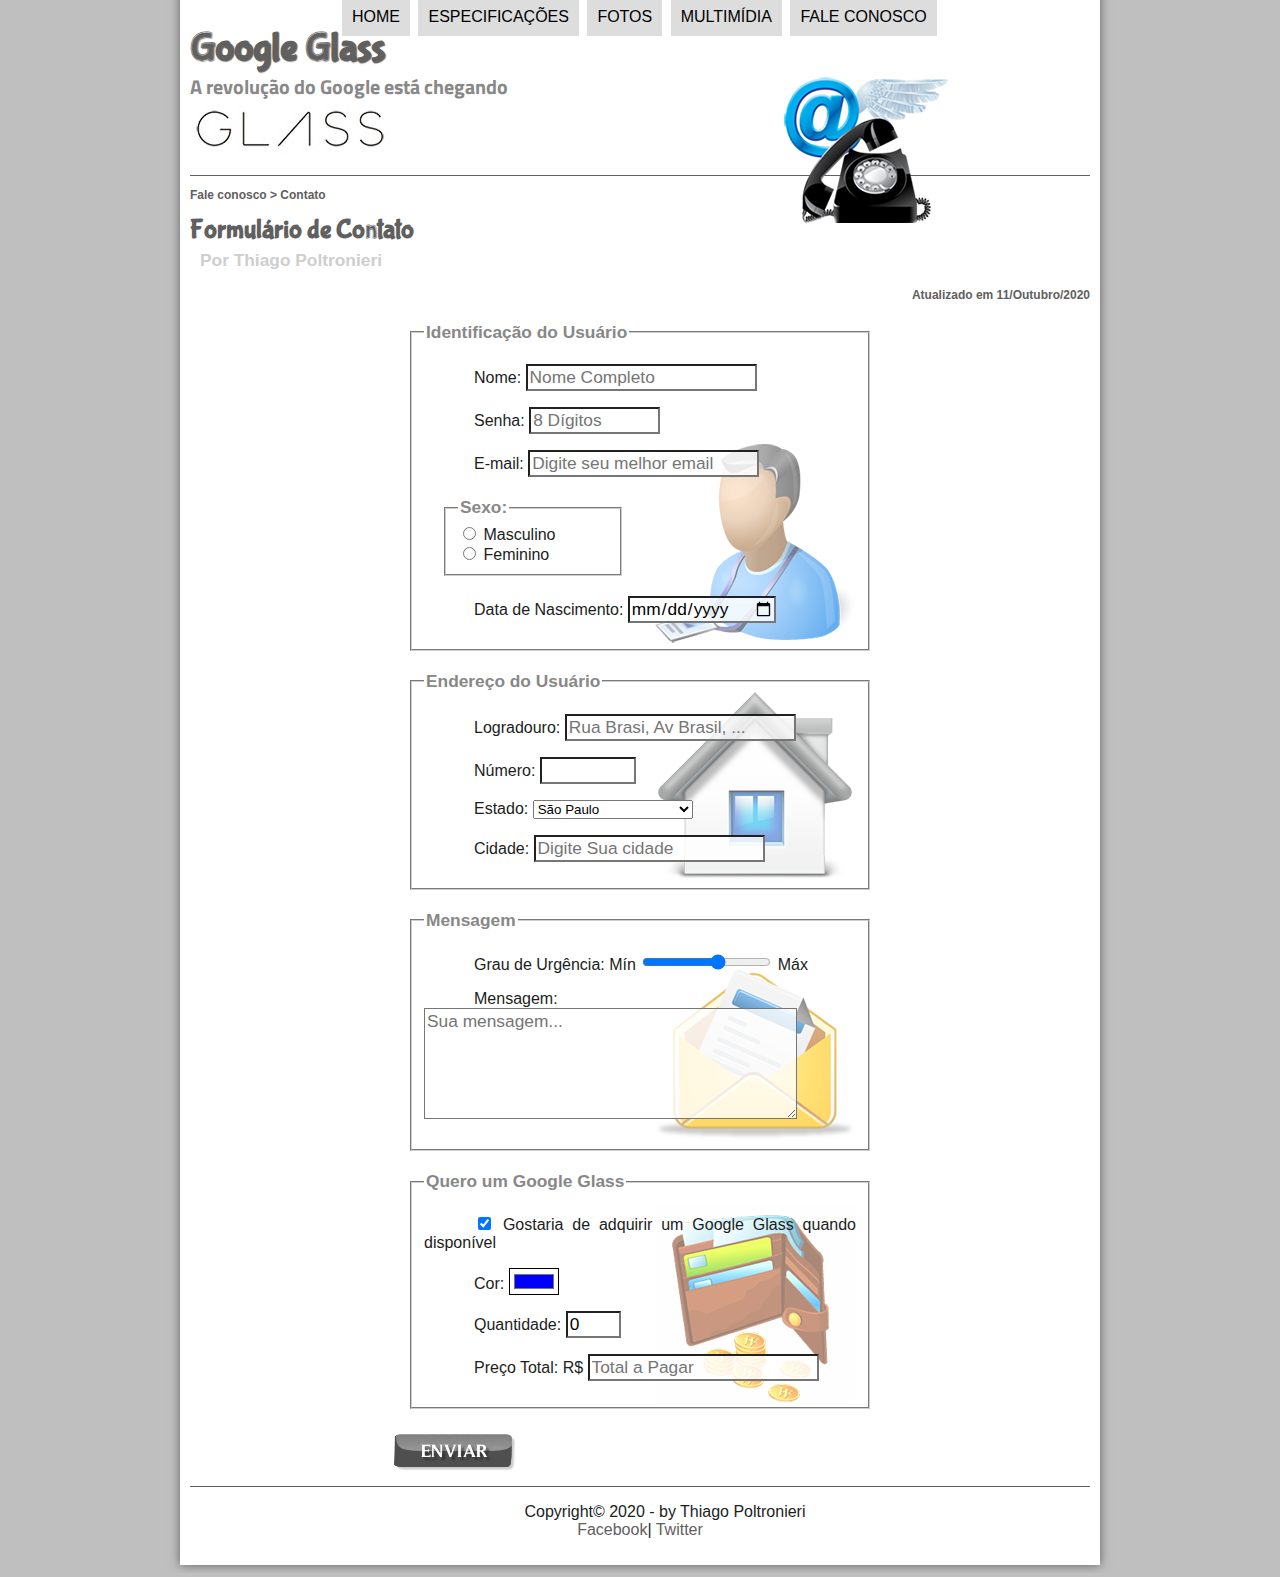
<file: fale-conosco.html>
<!DOCTYPE html>
<html lang=pt-br>
<head>
    <meta http-equiv="Content-Type" content="text/html;charset=UTF-8"/>  
    <title>Tudo sobre Google Glass</title>
    <link rel="stylesheet" type="text/css" href="_css/estilo.css"/>
    <link rel="stylesheet" type="text/css" href="_css/form.css">
    <script>
        function calc_total() {
          var qtd = parseInt(document.getElementById('cQtd').value);
          tot = qtd * 1500;
          document.getElementById('cTot').value = tot;
        }
      </script>
</head>
<script language="javascript" src="_javascript/funcoes.js"></script>
<body>
    <div id="interface">
    <header id="cabecalho">
    <hgroup>
    <h1>Google Glass</h1>
    <h2>A revolução do Google está chegando</h2>
    </hgroup>

    <figure>
        <img id="icone" src="_imagens/contato.png" alt="oculos"/>
        <figcaption> 
        </figcaption>
    </figure>
    <nav id="menu">
    <h1>Menu Principal</h1>
        <ul type="disc">
            <li onmouseover="mudafoto('_imagens/home.png')" onmouseout="mudafoto('_imagens/contato.png')"><a href="index.html">Home</a></li>
            <li onmouseover="mudafoto('_imagens/especificacoes.png')" onmouseout="mudafoto('_imagens/contato.png')"><a href="specs.html">Especificações</a></li>
            <li onmouseover="mudafoto('_imagens/fotos.png')" onmouseout="mudafoto('_imagens/contato.png')"><a href="fotos.html">Fotos</a></li>
            <li onmouseover="mudafoto('_imagens/multimidia.png')" onmouseout="mudafoto('_imagens/contato.png')"><a href="multimidia.html">Multimídia</a></li>
            <li onmouseover="mudafoto('_imagens/contato.png')" onmouseout="mudafoto('_imagens/contato.png')"><a href="fale-conosco.html">Fale conosco</a></li>
        </ul>    
    </nav>

</header>
<section id="corpo-full">
    <article id="noticia-principal">
        <header id="cabecalho-artigo">
            <hgroup>
              <h3> Fale conosco > Contato </h3>
              <h1> Formulário de  Contato </h1>
              <h2> Por Thiago Poltronieri </h2>
              <h3 class="direita"> Atualizado em 11/Outubro/2020 </h3>
            </hgroup>
        </header>
<form method="POST" id="fcontato" action="mailto:thiago.poltronieri@yahoo.com" oninput="calc_total();">

<fieldset id="usuario">
    <legend>Identificação do Usuário</legend>
    <p><label for="cNome">Nome: </label><input type="text" name="tNome" id="cNome" size="20" maxlength="30" placeholder="Nome Completo"></p>
    <p><label for="cSenha">Senha:</label> <input type="password" name="tSenha" id="cSenha" size="10" maxlength="8" placeholder="8 Dígitos"></p>
    <p><label for="cEmail">E-mail:</label> <input type="email" name="tEmail" id="cEmail" size="20" maxlength="40" placeholder="Digite seu melhor email"></p>
    <fieldset id="sexo">
        <legend>Sexo:</legend>     
        <input type="radio" name="tSexo" id="cMasc"> <label for="cMasc">Masculino</label><br/>
        <input type="radio" name="tSexo" id="cFem"> <label for="cFem">Feminino</label>
    </fieldset>
    <p><label for="cNasc">Data de Nascimento:</label> <input type="date" name="tNasc" id="cNasc"></p>
</fieldset>

<fieldset id="endereco">
    <legend>Endereço do Usuário</legend>
    <p><label for="cRua">Logradouro: </label><input type="text" name="tRua" id="cRua" size="20" maxlength="100" placeholder="Rua Brasi, Av Brasil, ..."></p>
    <p><label for="cNum">Número: </label><input type="number" name="tNum" id="cNum" size="5" min="0" max="99999"></p>
    <p><label for="cEst">Estado:</label>
    <select name="tEst" id="cEst">
       <OPTgroup label="Região Norte">
        <option value="AC">Acre</option>
        <option value="AP">Amapá</option>
        <option value="AM">Amazonas</option>
        <option value="PA">Pará</option>
        <option value="RR">Roraima</option>
        <option value="RO">Rondônia</option>
        <option value="TO">Tocantins</option>
       </OPTgroup>
       <OPTgroup label="Região Nordeste">
        <option value="AL">Alagoas</option>
        <option value="BA">Bahia</option>
        <option value="CE">Ceará</option>
        <option value="MA">Maranhão</option>
        <option value="PB">Paraíba</option>
        <option value="PE">Pernambuco</option>
        <option value="PI">Piauí</option>
        <option value="RN">Rio Grande do Norte</option>
        <option value="SE">Sergipe</option>
        </OPTgroup>
        <OPTgroup label="Região Centro-Oeste">
            <option value="GO">Goiás</option>
            <option value="MT">Mato Grosso</option>
            <option value="MS">Mato Grosso do Sul</option>
        </OPTgroup>
        <OPTgroup label="Região Sudeste">
            <option value="ES">Espírito Santo</option>
            <option value="MG">Minas Gerais</option>
            <option value="RJ">Rio de Janeiro</option>
            <option value="SP" selected>São Paulo</option>
        </OPTgroup>
        <OPTgroup label="Região Sul">
            <option value="PR">Paraná</option>
            <option value="RS">Rio Grande do Sul</option>
            <option value="SC">Santa Catarina</option>            
        </OPTgroup>
        <OPTgroup label="Brasilia">
            <option value="DF">Distrito Federal</option>  
        </OPTgroup></select></p>
        <p>
            <label for="cCid"> Cidade: </label>
            <input type="text" name="tCid" id="cCid" maxlength="40" size="20" placeholder="Digite Sua cidade" list="cidades">
          </p>
          <datalist id="cidades">
            <option value="Rio Branco"></option>
            <option value="Maceió"></option>
            <option value="Macapá"></option>
            <option value="Manaus"></option>
            <option value="Salvador"></option>
            <option value="Fortaleza"></option>
            <option value="Brasília"></option>
            <option value="Vitória"></option>
            <option value="Goiânia"></option>
            <option value="São Luís"></option>
            <option value="Cuiabá"></option>
            <option value="Campo Grande"></option>
            <option value="Belo Horizonte"></option>
            <option value="Belém"></option>
            <option value="João Pessoa"></option>
            <option value="Curitiba"></option>
            <option value="Recife"></option>
            <option value="Teresina"></option>
            <option value="Rio de Janeiro"></option>
            <option value="Natal"></option>
            <option value="Porto Alegre"></option>
            <option value="Porto Velho"></option>
            <option value="Boa Vista"></option>
            <option value="Florianópolis"></option>
            <option value="São Paulo"></option>
            <option value="Aracaju"></option>
            <option value="Palmas"></option>
        </datalist>
</fieldset>

<fieldset id="mensagem">
    <legend> Mensagem </legend>
        <p>
          <label for="cUrg"> Grau de Urgência: </label>
          Mín <input type="range" name="tUrg" id="cUrg" min="0" max="10" step="2"> Máx
        </p>
        <p>
          <label for="cMsg"> Mensagem: </label>
          <textarea name="tMsg" id="cMsg" rows="5" cols="35" placeholder="Sua mensagem..."></textarea>
        </p>
</fieldset>

<fieldset id="pedido">
    <legend> Quero um Google Glass </legend>
        <p>
          <input type="checkbox" name="tPed" id="cPed" checked>
          <label for="cPed"> Gostaria de adquirir um Google Glass quando disponível </label>
        </p>
        <p>
          <label for="cCor"> Cor: </label>
          <input type="color" name="tCor" id="cCor" value="#0000ff">
        </p>
        <p>
          <label for="cQtd"> Quantidade: </label>
          <input type="number" name="tQtd" id="cQtd" min="0" max="5" value="0">
        </p>
        <p>
          <label for="cTot"> Preço Total: R$ </label>
          <input type="text" name="tTot" id="cTot" placeholder="Total a Pagar" readonly>
        </p>
  </fieldset>

  <!-- <input type="submit" value="Enviar"> -->
  <input type="image" name="tEnviar" src="_imagens/botao-enviar.png">

</form>
</article>
</section>
<footer id="rodape">
    <p>Copyright&copy; 2020 - by Thiago Poltronieri<br/>
    <a href="https://www.facebook.com/thiago.williamP" target="_blank">Facebook</a>| <a href="https://twitter.com/thiago_williamP" target="_blank">Twitter</p></a>
</footer>
    </div>
</body>
</html>
</file>
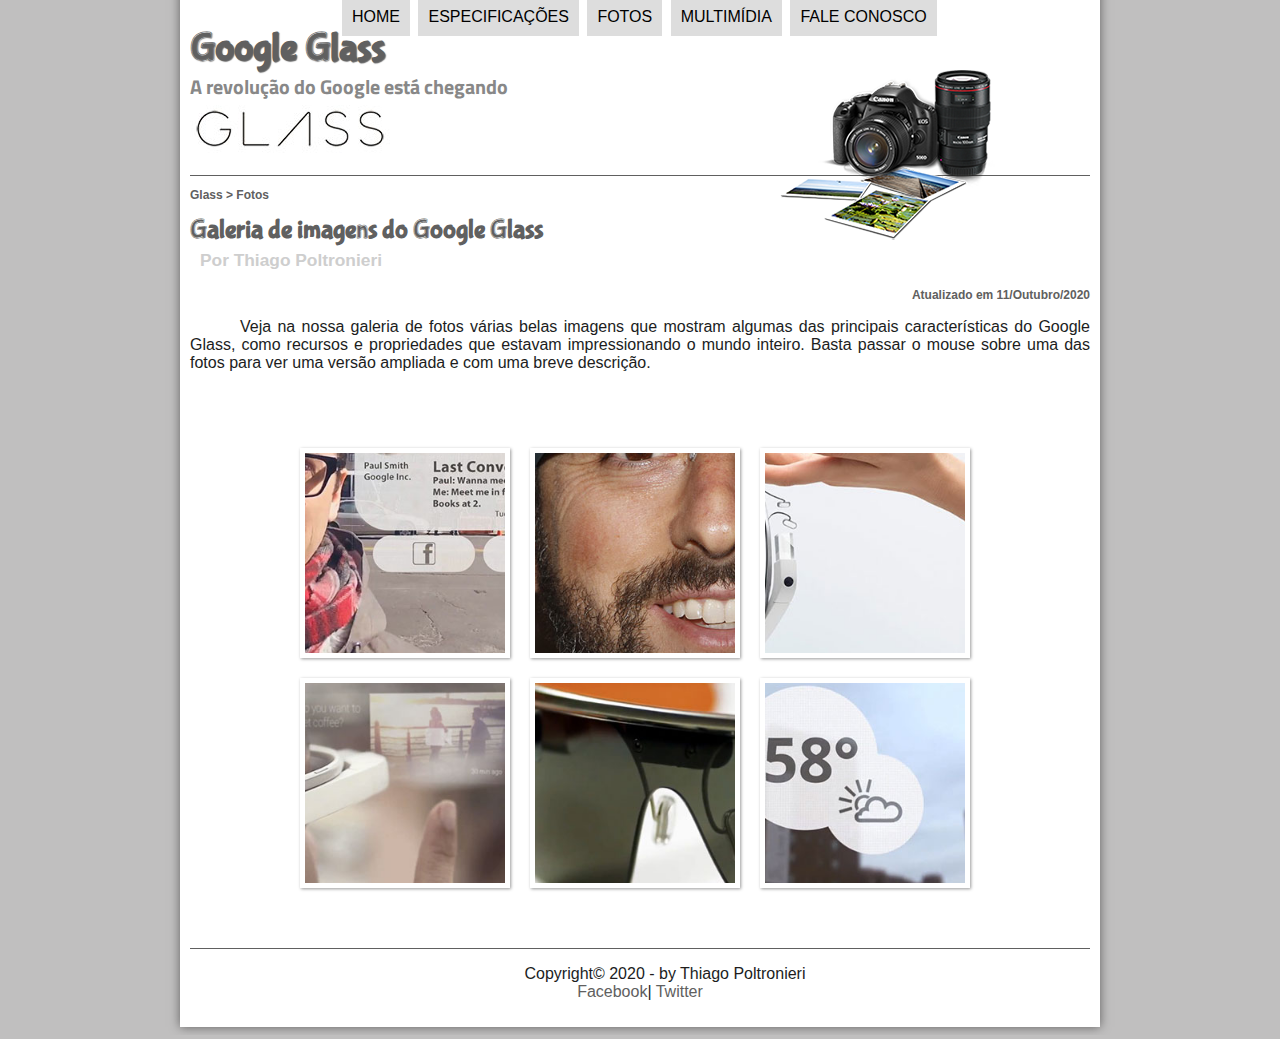
<file: fotos.html>
<!DOCTYPE html>
<html lang=pt-br>
<head>
    <meta http-equiv="Content-Type" content="text/html;charset=UTF-8"/>  
    <title>Tudo sobre Google Glass</title>
    <link rel="stylesheet" type="text/css" href="_css/estilo.css"/>
    <link rel="stylesheet" type="text/css" href="_css/fotos.css">
</head>
<script language="javascript" src="_javascript/funcoes.js"></script>
<body>
    <div id="interface">
    <header id="cabecalho">
    <hgroup>
    <h1>Google Glass</h1>
    <h2>A revolução do Google está chegando</h2>
    </hgroup>

    <figure>
        <img id="icone" src="_imagens/fotos.png" alt="oculos"/>
        <figcaption> 
        </figcaption>
    </figure>
    <nav id="menu">
    <h1>Menu Principal</h1>
        <ul type="disc">
            <li onmouseover="mudafoto('_imagens/home.png')" onmouseout="mudafoto('_imagens/fotos.png')"><a href="index.html">Home</a></li>
            <li onmouseover="mudafoto('_imagens/especificacoes.png')" onmouseout="mudafoto('_imagens/fotos.png')"><a href="specs.html">Especificações</a></li>
            <li onmouseover="mudafoto('_imagens/fotos.png')" onmouseout="mudafoto('_imagens/fotos.png')"><a href="fotos.html">Fotos</a></li>
            <li onmouseover="mudafoto('_imagens/multimidia.png')" onmouseout="mudafoto('_imagens/fotos.png')"><a href="multimidia.html">Multimídia</a></li>
            <li onmouseover="mudafoto('_imagens/contato.png')" onmouseout="mudafoto('_imagens/fotos.png')"><a href="fale-conosco.html">Fale conosco</a></li>
        </ul>    
    </nav>

</header>
<section id="corpo-full">
    <article id="noticia-principal">
<header id="cabecalho-artigo">
    <hgroup>
    <h3> Glass > Fotos </h3>
    <h1> Galeria de imagens do Google Glass</h1>
    <h2>Por Thiago Poltronieri</h2>
    <h3 class="direita">Atualizado em 11/Outubro/2020</3>
    </hgroup>
</header>

<p>
            Veja na nossa galeria de fotos várias belas imagens que mostram algumas das principais características do
            Google Glass, como recursos e propriedades que estavam impressionando o mundo inteiro. Basta passar o mouse
            sobre uma das fotos para ver uma versão ampliada e com uma breve descrição.
</p>

<ul id="album-fotos">
    <li id="foto01">
      <span> Agenda e lembretes </span>
    </li>
    <li id="foto02">
      <span> Sergey Brin usando o Glass </span>
    </li>
    <li id="foto03">
      <span> Leve e compacto </span>
    </li>
    <li id="foto04">
      <span> Sensação de uma tela de 50" </span>
    </li>
    <li id="foto05">
      <span> Vários tipos de lente </span>
    </li>
    <li id="foto06">
      <span> Informações importantes </span>
    </li>
  </ul>

</article>
</section>
<footer id="rodape">
    <p>Copyright&copy; 2020 - by Thiago Poltronieri<br/>
    <a href="https://www.facebook.com/thiago.williamP" target="_blank">Facebook</a>| <a href="https://twitter.com/thiago_williamP" target="_blank">Twitter</p></a>
</footer>
</div>
</body>
</html>
</file>
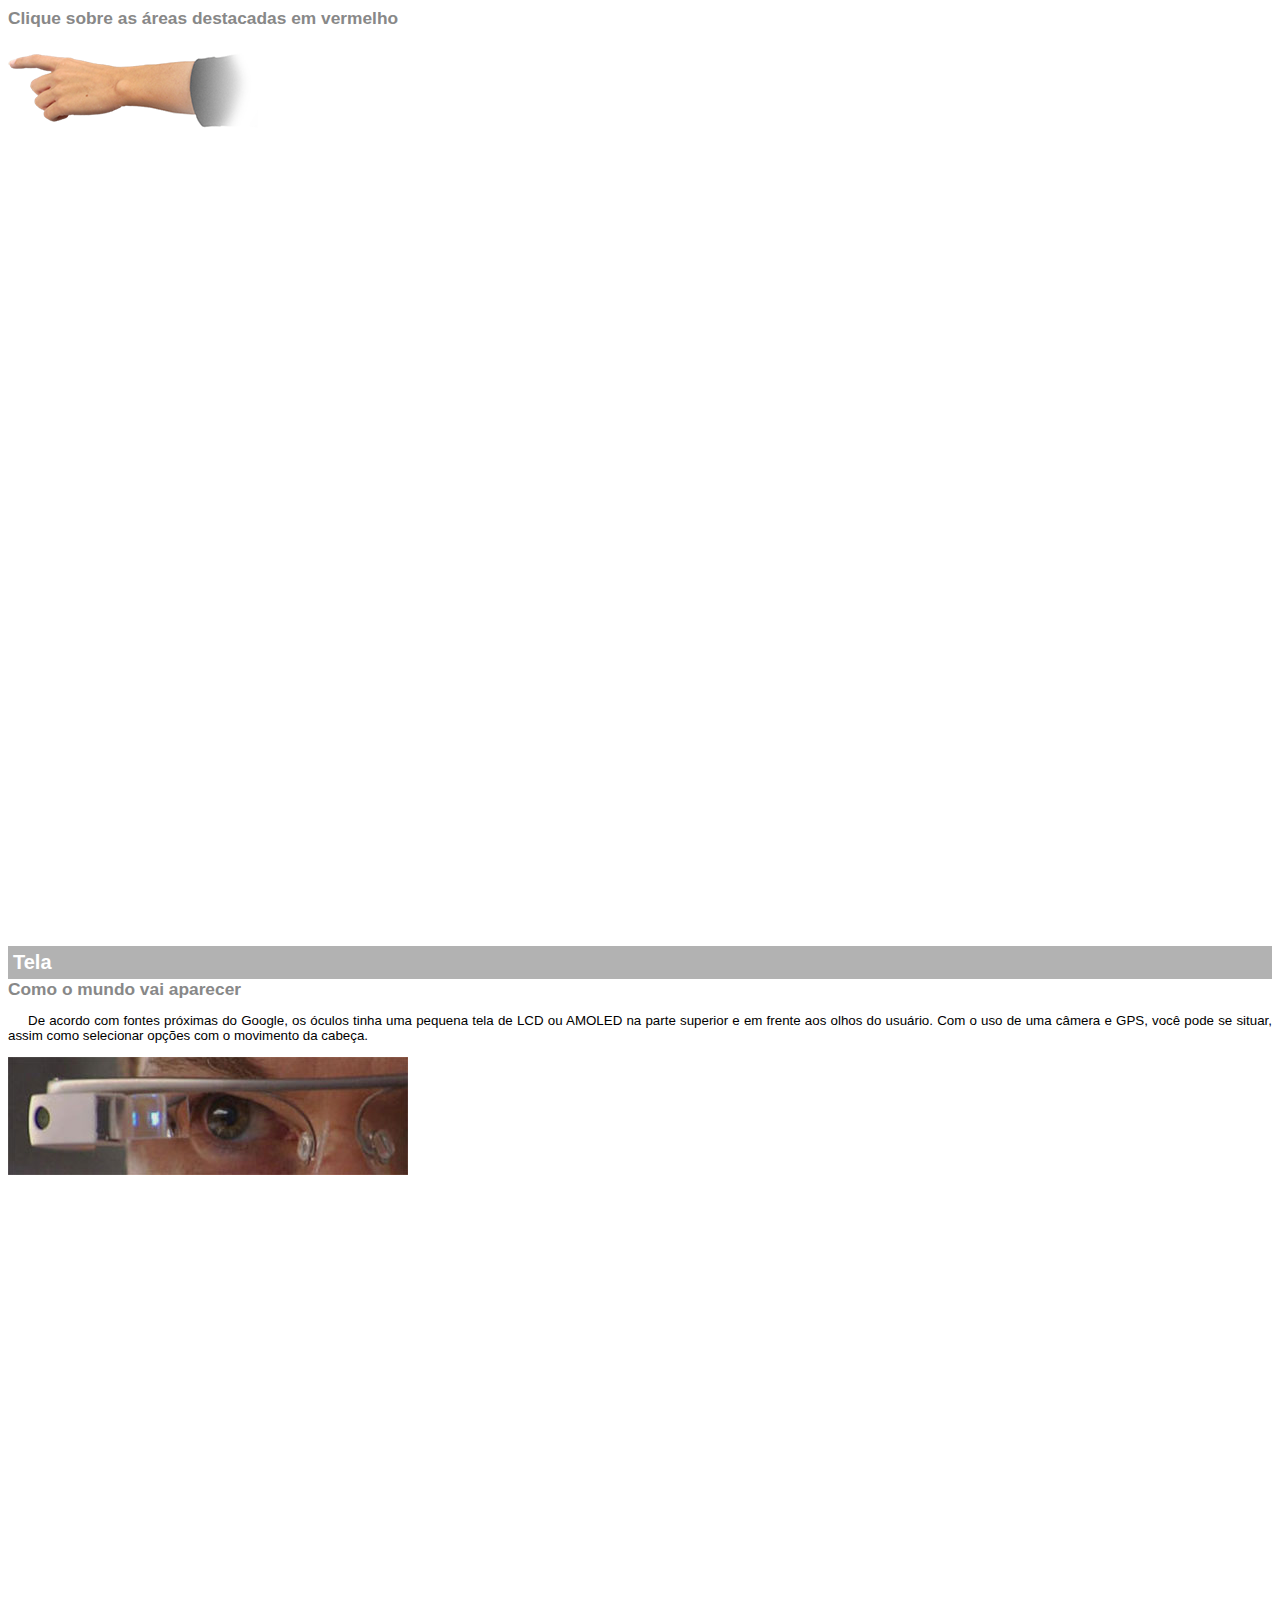
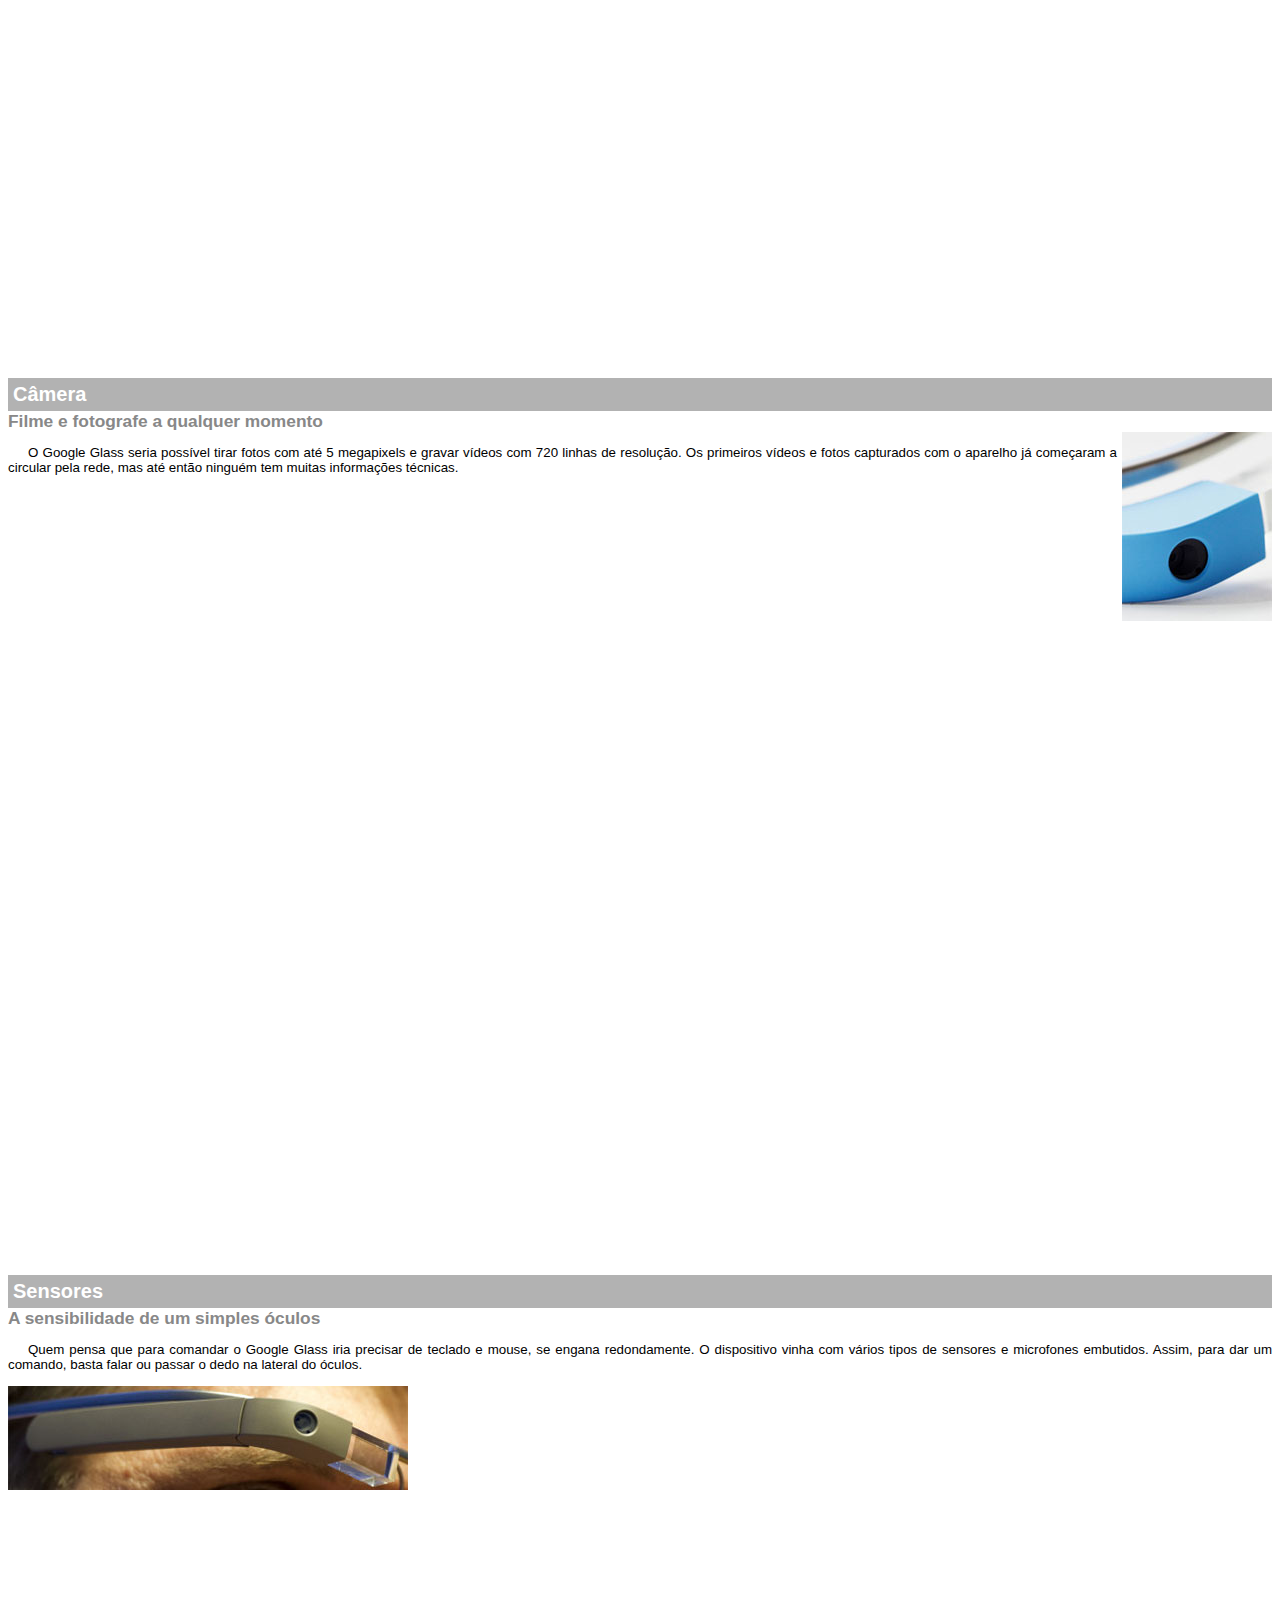
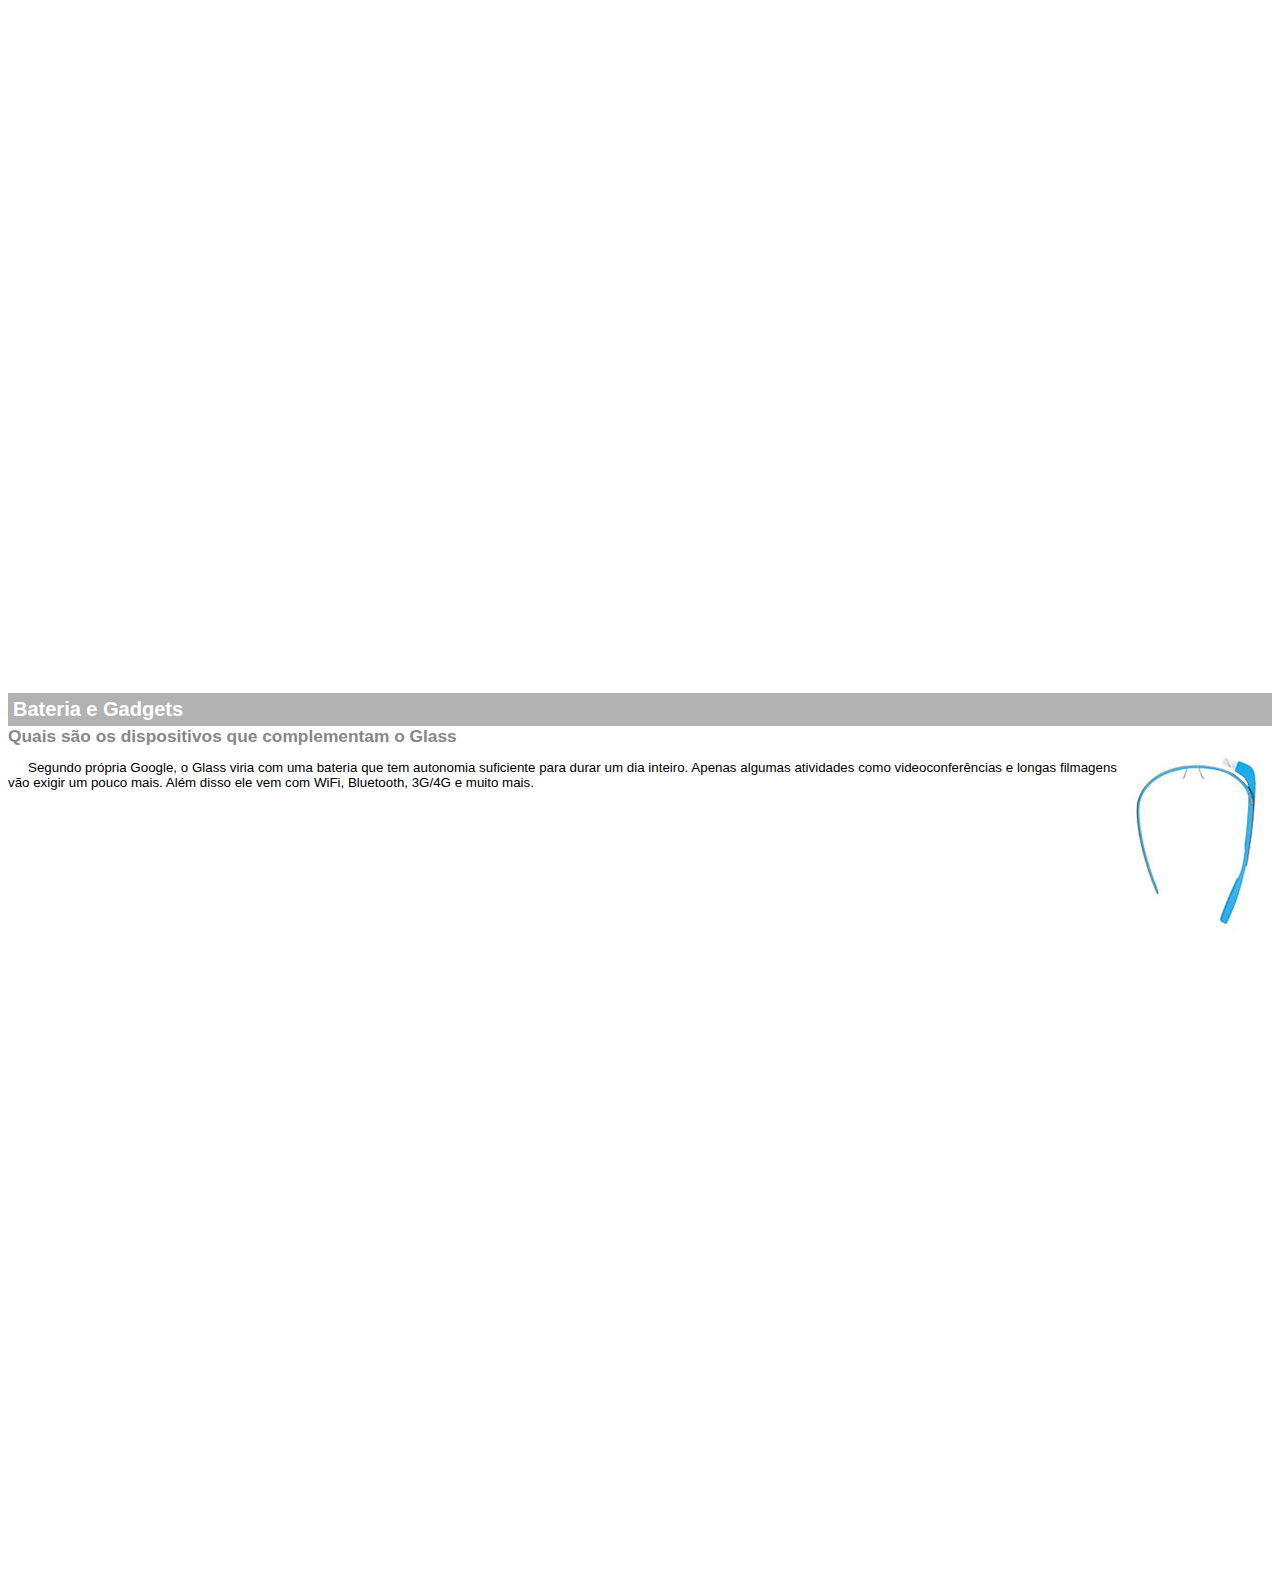
<file: google-glass.html>
<!DOCTYPE html>
<html>
<header>
    <meta class="UTF-8"/>
    <title>Informações sobre Google Glass</title>
    <style>
        body {
            font-family: Arial, sans-serif;
            font-size: 10pt;
            overflow-x: hidden;
        }

        ::-webkit-scrollbar {
            display: none;
        }

        p {
            text-align: justify;
            text-indent: 20px;
        }

        article h1 {
            font-size: 15pt;
            color: #ffffff;
            background-color: rgba(0, 0, 0, .3);
            padding: 5px;
            margin: 0px;
        }

        article h2 {
            font-size: 13pt;
            color: #888888;
            margin: 0px;
        }

        article {
            margin-bottom: 800px;
        }

        img.img-dir {
            display: block;
            float: right;
            margin-left: 5px;
        }

    </style>
</header>
<body>

<article id="topo">
<header>
<h2>
Clique sobre as áreas destacadas em vermelho
</h2>
</header>
<img src="_imagens/mao.png" alt="Mão apontando para a esquerda">
</article>

<article id="tela">
<header>
<h1>Tela</h1>
<h2>Como o mundo vai aparecer</h2>
</header>
<p>De acordo com fontes próximas do Google, os óculos tinha uma pequena tela de LCD ou AMOLED na parte superior e em frente aos olhos do usuário. Com o uso de uma câmera e GPS, você pode se situar, assim como selecionar opções com o movimento da cabeça.
</p>
<img src="_imagens/det-tela.jpg" alt="Tela do Google Glass">
</article>

<article id="camera">
<header>
<h1>Câmera</h1>
<h2>Filme e fotografe a qualquer momento</h2>
</header>
<img src="_imagens/det-camera.jpg" class="img-dir" alt="câmera do Google Glass">
<p>O Google Glass seria possível tirar fotos com até 5 megapixels e gravar vídeos com 720 linhas de resolução. Os primeiros vídeos e fotos capturados com o aparelho já começaram a circular pela rede, mas até então ninguém tem muitas informações técnicas.</p>
</article>

<article id="sensores">
<header>
<h1>Sensores</h1>
 <H2>A sensibilidade de um simples óculos</H2>
</header>
 <p>Quem pensa que para comandar o Google Glass iria precisar de teclado e mouse, se engana redondamente. O dispositivo vinha com vários tipos de sensores e microfones embutidos. Assim, para dar um comando, basta falar ou passar o dedo na lateral do óculos.</P>
<img src="_imagens/det-touch.jpg" alt="Sensores do Google Glass">
</article>

<article id="gadgets">
<header>
<h1>Bateria e Gadgets</h1>
<h2>Quais são os dispositivos que complementam o Glass</h2>
</header>
<img src="_imagens/det-bateria.jpg" class="img-dir" alt="Bateria e gadgets do Google Glass">
<p> Segundo própria Google, o Glass viria com uma bateria que tem autonomia suficiente para durar um dia inteiro. Apenas algumas atividades como videoconferências e longas filmagens vão exigir um pouco mais. Além disso ele vem com WiFi, Bluetooth, 3G/4G e muito mais.</p>
</article>

</body>
</html>
</file>
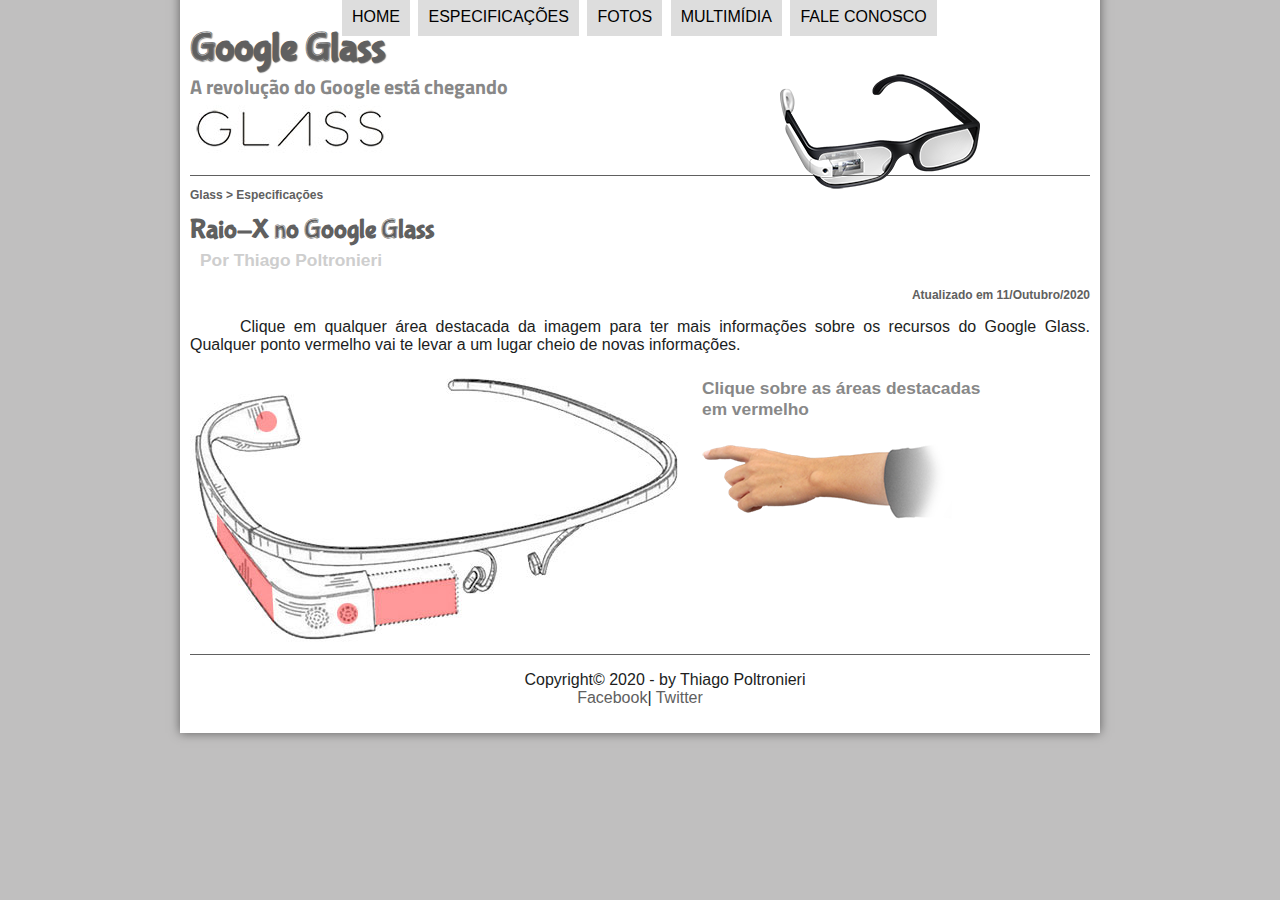
<file: specs.html>
<!DOCTYPE html>
<html lang=pt-br>
<head>
    <meta http-equiv="Content-Type" content="text/html;charset=UTF-8"/>  
    <title>Tudo sobre Google Glass</title>
    <link rel="stylesheet" type="text/css" href="_css/estilo.css"/>
    <link rel="stylesheet" type="text/css" href="_css/specs.css"></Link>
</head> 
<script language="javascript" src="_javascript/funcoes.js"></script>
<body>
    <div id="interface">
    <header id="cabecalho">
    <hgroup>
    <h1>Google Glass</h1>
    <h2>A revolução do Google está chegando</h2>
    </hgroup>

    <figure>
        <img id="icone" src="_imagens/glass-oculos-preto-peq.png" alt="oculos"/>
        <figcaption> 
        </figcaption>
    </figure>
    <nav id="menu">
    <h1>Menu Principal</h1>
        <ul>
            <li onmouseover="mudafoto('_imagens/home.png')" onmouseout="mudafoto('_imagens/especificacoes.png')"><a href="index.html">Home</a></li>
            <li onmouseover="mudafoto('_imagens/especificacoes.png')" onmouseout="mudafoto('_imagens/especificacoes.png')"><a href="specs.html">Especificações</a></li>
            <li onmouseover="mudafoto('_imagens/fotos.png')" onmouseout="mudafoto('_imagens/especificacoes.png')"><a href="fotos.html">Fotos</a></li>
            <li onmouseover="mudafoto('_imagens/multimidia.png')" onmouseout="mudafoto('_imagens/especificacoes.png')"><a href="multimidia.html">Multimídia</a></li>
            <li onmouseover="mudafoto('_imagens/contato.png')" onmouseout="mudafoto('_imagens/especificacoes.png')"><a href="fale-conosco.html">Fale conosco</a></li>
        </ul>    
    </nav>

</header>
<section id="corpo-full">
<article id="noticia-principal">
<header id="cabecalho-artigo">
    <hgroup>
        <h3>Glass > Especificações</h3>
        <h1>Raio-X no Google Glass</h1>
        <h2>Por Thiago Poltronieri</h2>
        <h3 class="direita">Atualizado em 11/Outubro/2020</3>
    </hgroup>
</header>
<p>Clique em qualquer área destacada da imagem para ter mais informações sobre os recursos do Google Glass. Qualquer ponto vermelho vai te levar a um lugar cheio de novas informações.</p>
<section id="conteudo">
    <img src="_imagens/glass-esquema-marcado.jpg" alt="Esquema Do Google Glass" usemap="#meumapa">
    <map name="meumapa">
<area shape="rect" coords="179,202,270,260" href="google-glass.html#tela" target="janela">
<area shape="circle" coords="158,243,12" href="google-glass.html#camera" target="janela" >
<area shape="circle" coords="73,52,12" href="google-glass.html#gadgets" target="janela">
<area shape="poly" coords="28,143,83,216,84,249,27,169" href="google-glass.html#sensores" target="janela">
    </map>
    <iframe src="google-glass.html" name="janela" id="frame-spec"></iframe>
</section>
</article>
</section>

<footer id="rodape">
    <p>Copyright&copy; 2020 - by Thiago Poltronieri<br/>
    <a href="https://www.facebook.com/thiago.williamP" target="_blank">Facebook</a>| <a href="https://twitter.com/thiago_williamP" target="_blank">Twitter</p></a>
</footer>
    </div>
</body>
</html>
</file>
<file: _css/estilo.css>
@charset "UTF-8";
@import url('https://fonts.googleapis.com/css2?family=Titillium+Web&display=swap');
@font-face {
    font-family: 'fontelogo';
    src: url("../_fonts/bubblegum-sans-regular.otf");
}

body {
    font-family: Arial, sans-serif;
    background-color: #c0bfbf;
    color: rgb(32, 29, 29);

}

div#interface {
    width: 900px;
    background-color: #ffffff;
    margin: -20px auto 0px auto;
    box-shadow: 0px 0px 10px rgba(0, 0, 0, .5);
    padding: 10px;
}

p {
    text-align: justify;
    text-indent: 50px;
}

a {
    color: #606060;
    text-decoration: none;
}

a:hover {
    text-decoration: underline;
}

header#cabecalho img#icone {
    position: absolute;
    top: 70px;
    left: 780px;
}

header#cabecalho {
    border-bottom: 1px #606060 solid;
    height: 150px;
    background: url("../_imagens/glass-logo-peq.jpg") no-repeat 0px 80px;
}

header#cabecalho h1 {
    font-family: 'fontelogo', Helvetica, sans-serif;
    font-size: 30pt;
    color: #606060;
    text-shadow: 1px 1px 1px rgba(0, 0, 0, .6);
    padding: 0px;
    margin-bottom: 0px;
}
header#cabecalho h2 {
    font-family: 'Titillium Web', sans-serif;
    font-size: 15pt;
    color: #888888;
    padding: 0px;
    margin-top: 0px;
}



p {
    text-align: justify;
    text-indent: 50px;
}
/* Formatação de imagens com legendas*/
figure.foto-legenda {
    position: relative;
    border: 8px solid white;
    box-shadow: 1px 1px 4px black;
}

figure.foto-legenda img {
    width: 100%;
    height: 100%;
}
figure.foto-legenda figcaption {
    opacity: 0;
    position: absolute;
    top: 0px;
    background-color: rgba(0,0,0,.4);
    color: white;
    width: 100%;
    height: 100%;
    padding: 10px;
    box-sizing: border-box;
    transition: opacity 1s;
}

figure.foto-legenda:hover figcaption {
    opacity: 1;
}
/* Formatação do menu */

nav#menu {
    display: block;

}

nav#menu ul {
    list-style: none;
    text-transform: uppercase;
    position: absolute;
    top: -20px;
    left: 300px;
}

nav#menu li {
    display: inline-block;
    background-color: #dddddd;
    padding: 10px;
    margin: 2px;
    transition: background-color 1s;
}

nav#menu h1 {
    display: none;
}

nav#menu li:hover {
    background-color: #606060;
}

nav#menu a {
    color: #000000;
    text-decoration: none;
}

nav#menu a:hover {
    color: #ffffff;
    text-decoration: underline;
}

section#corpo {
    display: block;
    width: 500px;
    float: left;
    border-right: 1px solid #606060;
    padding-right: 15px;
}

article#noticia-principal h2 {
    font-size: 13px;
    color: #606060;
    background-color: #dddddd;
    padding: 5px 0px 5px 10px;
    margin: 10px 0px 10px 0px;
}

header#cabecalho-artigo h1 {
    font-family: 'fontelogo' , sans-serif;
    font-size: 20pt;
    color: #606060;
    margin-bottom: 0px;
    margin-top: 0px;
}
.direita {
    text-align: right;
}

header#cabecalho-artigo h2 {
    font-size: 13pt;
    color: #cecece;
    background-color: #ffffff;
    margin: 0px;
}

header#cabecalho-artigo h3 {
    font-size: 12px;
    color: #606060;
}

table#tabelaspec {
    border: 1px solid #606060;
    border-spacing: 0px;
    margin-left: auto;
    margin-right: auto;
}

table#tabelaspec td {
    border: 1px solid #606060;
    padding: 10px;
    text-align: center;
    vertical-align: middle;

}

table#tabelaspec td.ce {
    color: white;
    background-color: #606060;
    vertical-align: top;
    font-weight: bold;
}

table#tabelaspec td.cd {
    background-color: #cecece;

}   

table#tabelaspec caption {
    color: #888888;
    font-size: 14px;
    font-weight: bolder;
}

table#tabelaspec caption span {
    display: block;
    float: right;
    color: #000000;
    font-size: 8pt;
    margin-top: 10px;
}

aside#lateral {
    display: block;
    width: 350px;
    float: right;
    background-color: #dddddd;
    padding: 10px;
    margin-top: 10px;
    box-shadow: 2px 2px 2px rgba(0, 0, 0, .5);
}

aside#lateral h1 {
    font-family: 'fontelogo', serif;
    font-size: 20pt;
    color: #606060;
    margin-top: 0px;
}

aside#lateral h2 {
    background-color: #606060;
    font-size: 13pt;
    color: #ffffff;
    padding: 5px;
}

footer#rodape {
    clear: both;
    border-top: 1px solid #606060;
}

footer#rodape p {
    text-align: center;
}

video#video1 {
    display: block;
    position: relative;
    left: auto;
    top: -5px;
    width: 500px;
}

aside#lateral video.video2 {
    display: block;
    position: relative;
    left: auto;
    top: -15px;
    width: 350px;
}
</file>
<file: _css/form.css>
@charset "UTF-8";

form {
  width: 500px;
  margin: auto;
}

input, textarea {
  font-family: sans-serif;
  font-weight: normal;
  font-size: 13pt;
  background-color: rgba(255,255,255,.8);
}

input:hover, textarea:hover {
  background-color: #dddddd;
}

legend {
  color: #888888;
  font-weight: bold;
  font-size: 13pt;
  font-family: sans-serif;
}

fieldset {
  border-color: #cecece;
  margin: 20px;
}

fieldset#sexo {
  width: 150px;
}

fieldset#usuario {
  background: url("../_imagens/icone-contato.png") no-repeat 95% 95%;
}

fieldset#endereco {
  background: url("../_imagens/icone-endereco.png") no-repeat 95% 95%;
}

fieldset#mensagem {
  background: url("../_imagens/icone-mensagem.png") no-repeat 95% 95%;
}

fieldset#pedido {
  background: url("../_imagens/icone-pagamento.png") no-repeat 95% 95%;
}
</file>
<file: _css/fotos.css>
@charset "UTF-8";

ul#album-fotos {
  width: 700px;
  margin: 0 auto;
  padding: 50px;
  overflow: hidden;
  list-style: none;
}

ul#album-fotos li {
  float: left;
  width: 200px;
  height: 200px;
  margin: 10px;
  border: 5px solid #fff;
  background-color: #fff;
  box-shadow: 1px 1px 3px rgba(0,0,0,.4);
  transition: all .4s ease-in;
}

ul#album-fotos li span {
  opacity: 0;
  color: #fff;
  text-shadow: 1px 1px 1px #000;
  background-color: rgba(0,0,0,.3);
  font-size: 9pt;
  line-height: 370px;
  padding: 5px;
}

ul#album-fotos li:hover {
        transform: scale(1.5)
}

ul#album-fotos li:hover span {
  opacity: 1;
}

ul#album-fotos li#foto01 {
  background: url('../_imagens/galeria-01.jpg') no-repeat;
  background-position: 50% 50%;
  background-size: 400px 400px;
  background-color: #fff;
}

ul#album-fotos li#foto01:hover {
  background-position: 0px 0px;
  background-size: 200px 200px;
}

ul#album-fotos li#foto02 {
  background: url('../_imagens/galeria-02.jpg') no-repeat;
  background-position: 50% 50%;
  background-size: 400px 400px;
  background-color: #fff;
}

ul#album-fotos li#foto02:hover {
  background-position: 0px 0px;
  background-size: 200px 200px;
}

ul#album-fotos li#foto03 {
  background: url('../_imagens/galeria-03.jpg') no-repeat;
  background-position: 50% 50%;
  background-size: 400px 400px;
  background-color: #fff;
}

ul#album-fotos li#foto03:hover {
  background-position: 0px 0px;
  background-size: 200px 200px;
}

ul#album-fotos li#foto04 {
  background: url('../_imagens/galeria-04.jpg') no-repeat;
  background-position: 50% 50%;
  background-size: 400px 400px;
  background-color: #fff;
}

ul#album-fotos li#foto04:hover {
  background-position: 0px 0px;
  background-size: 200px 200px;
}

ul#album-fotos li#foto05 {
  background: url('../_imagens/galeria-05.jpg') no-repeat;
  background-position: 50% 50%;
  background-size: 400px 400px;
  background-color: #fff;
}

ul#album-fotos li#foto05:hover {
  background-position: 0px 0px;
  background-size: 200px 200px;
}

ul#album-fotos li#foto06 {
  background: url('../_imagens/galeria-06.jpg') no-repeat;
  background-position: 50% 50%;
  background-size: 400px 400px;
  background-color: #fff;
}

ul#album-fotos li#foto06:hover {
  background-position: 0px 0px;
  background-size: 200px 200px;
}
</file>
<file: _css/specs.css>
@charset "UTF-8";

section#conteudo {
    width: 1000px;
    margin: auto;
}

iframe#frame-spec {
    width: 300px;
    height: 280px;
    border: none;
    overflow: hidden;
}
</file>
